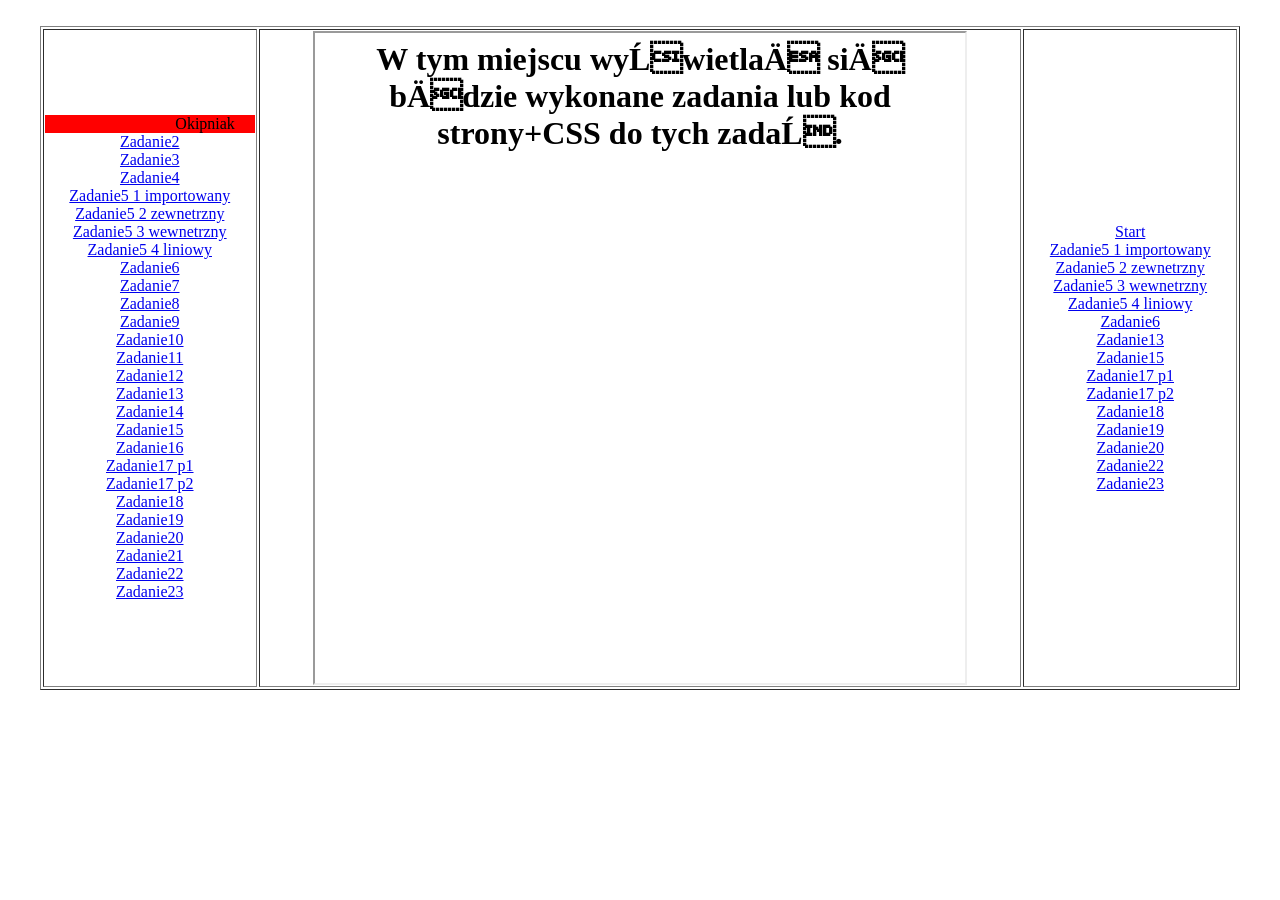
<file: index.html>
<html>
<head>
<META HTTP-EQUIV="content-type" CONTENT="text/html; CHARSET="UTF-8">
</head>
<body>
<table width=95% border="1" align="center">
 <tr>
 <td width=18% align=center>
  <marquee bgcolor="red">Okipniak</marquee> 
  <br>
 <a href="zadanie2.html" target="strony">Zadanie2</a>
 <br>
 <a href="zadanie3.html" target="strony">Zadanie3</a>
  <br>
  <a href="zadanie4.html" target="strony">Zadanie4</a>
 <br>
 <a href="okip_z5_1.html" target="strony">Zadanie5 1 importowany</a>
  <br>
 <a href="okip_z5_2.html" target="strony">Zadanie5 2 zewnetrzny </a>
  <br>
 <a href="okip_z5_3.html" target="strony">Zadanie5 3 wewnetrzny</a>
  <br>
   <a href="okip_z5_4.html" target="strony">Zadanie5 4 liniowy</a>
  <br>
 <a href="okip_z6.html" target="strony">Zadanie6</a>
   <br>
 <a href="okip_z7.html" target="strony">Zadanie7</a>
  <br>
  <a href="okip_z8.html" target="strony">Zadanie8</a>
  <br>
   <a href="okip_z9.html" target="strony">Zadanie9</a>
  <br>
     <a href="okip_z10.html" target="strony">Zadanie10</a>
  <br>
       <a href="okip_z11.html" target="strony">Zadanie11</a>
  <br>
  <a href="okip_z12.html" target="strony">Zadanie12</a>
  <br>
  <a href="zadanie13_okip.html" target="strony">Zadanie13</a>
  <br>
  <a href="okip_z14.html" target="strony">Zadanie14</a>
    <br>
  <a href="okip_z15.html" target="strony">Zadanie15</a>
  <br>
  <a href="zadanie16_okip.html" target="strony">Zadanie16</a>
  <br>
  <a href="zadanie17_p1_okip.html" target="strony">Zadanie17 p1</a>
  <br>
  <a href="zadanie17_p2_okip.html" target="strony">Zadanie17 p2</a>
  <br>
  <a href="zadanie18_okip.html" target="strony">Zadanie18</a>
  <br>
  <a href="zadanie19_okip.html" target="strony">Zadanie19</a>
  <br>
  <a href="zadanie20_okip.html" target="strony">Zadanie20</a>
  <br>
  <a href="zadanie21_okip.html" target="strony">Zadanie21</a>
  <br>
  <a href="zadanie22_okip.html" target="strony">Zadanie22</a>
  <br>
  <a href="zadanie23_okip.html" target="strony">Zadanie23</a>
  <br>
 </td>
  
 <td align=center><iframe width=650 height=650 name="strony" src="start.html" border="0"></iframe>
 </td>
  <br>
 <td width=18% align=center><a href="start.html" target="strony">Start</a>
  <br>
  <a href="z5_kod_okip_imp.html" target="strony">Zadanie5 1 importowany</a>
  <br>
  <a href="z5_kod_zew_okip.html" target="strony">Zadanie5 2 zewnetrzny</a>
  <br>
  <a href="z5_kod_wew_okip.html" target="strony">Zadanie5 3 wewnetrzny</a>
  <br>
  <a href="z5_kod_lin_okip.html" target="strony">Zadanie5 4 liniowy</a>
  <br>
  <a href="z6_kod_okip.html" target="strony">Zadanie6</a>
  <br>
  <a href="z13_kod_okip.html" target="strony">Zadanie13</a>
  <br>
    <a href="z15_kod_okip.html" target="strony">Zadanie15</a>
  <br>
  <a href="zadanie17_p1_okip_kod.html" target="strony">Zadanie17 p1</a>
  <br>
  <a href="zadanie17_p2_okip_kod.html" target="strony">Zadanie17 p2</a>
  <br>
  <a href="zadanie18_okip_kod.html" target="strony">Zadanie18</a>
  <br>
  <a href="zadanie19_okip_kod.html" target="strony">Zadanie19</a>
  <br>
  <a href="zadanie20_okip_kod.html" target="strony">Zadanie20</a>
  <br>
  <a href="zadanie22_okip_kod.html" target="strony">Zadanie22</a>
  <br>
  <a href="zadanie23_okip_kod.html" target="strony">Zadanie23</a>
  <br>
 </td>
 </tr>
</table>
</body>


 
</html>
</file>
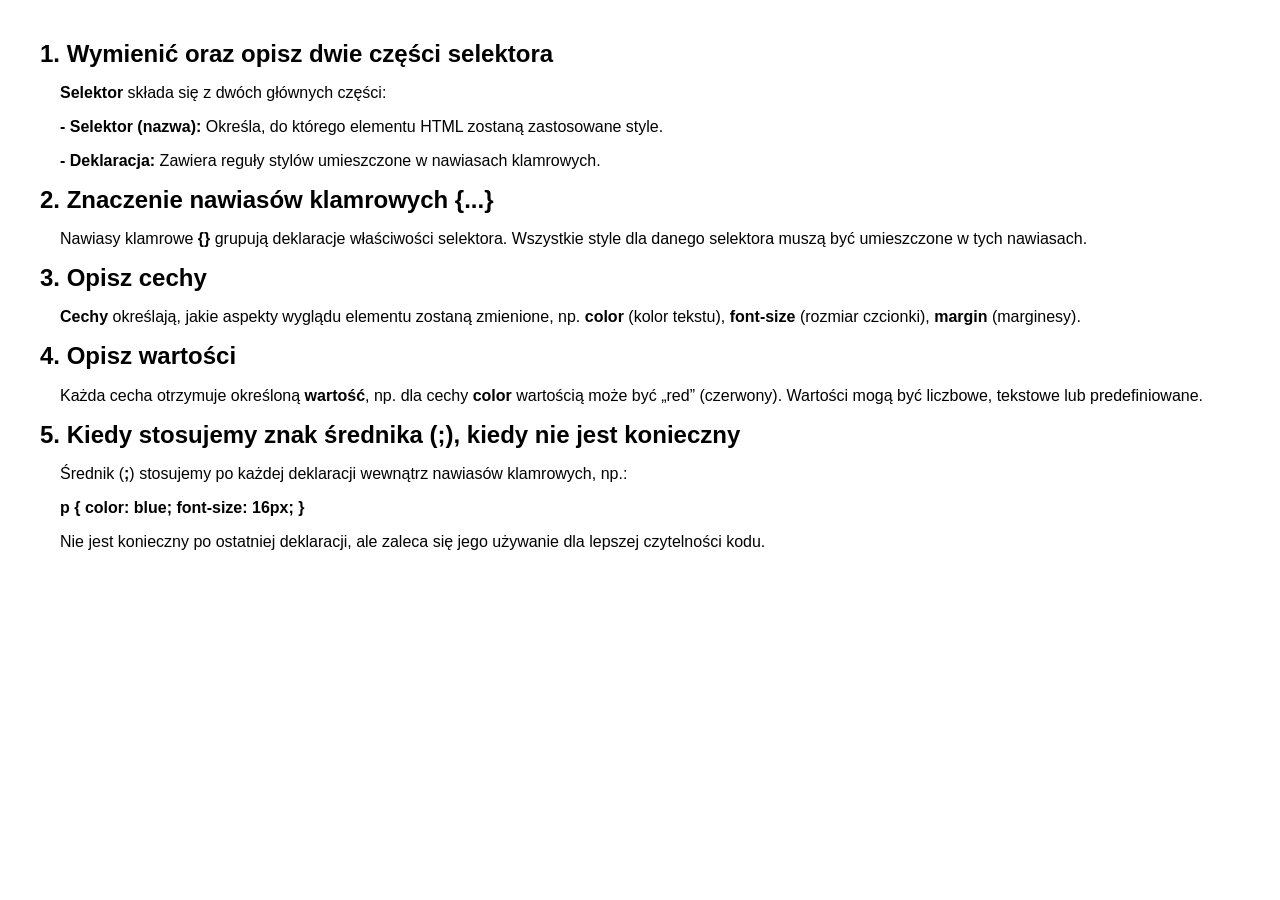
<file: okip_z10.html>
<!DOCTYPE html>
<html lang="pl">
<head>
     <!-- Okipniak, 11.03.2025 -->
    <meta charset="UTF-8">
    <meta name="viewport" content="width=device-width, initial-scale=1.0">
    <title>Budowa selektora</title>
    <style>
        body {
            font-family: Arial, sans-serif;
            margin: 40px;
        }
        h1 {
            font-size: 24px;
        }
        p {
            text-indent: 20px;
        }
        b {
            font-weight: bold;
        }
    </style>
</head>
<body>
    <!-- Okipniak, 11.03.2025 -->
    <h1>1. Wymienić oraz opisz dwie części selektora</h1>
    <p><b>Selektor</b> składa się z dwóch głównych części:</p>
    <p><b>- Selektor (nazwa):</b> Określa, do którego elementu HTML zostaną zastosowane style.</p>
    <p><b>- Deklaracja:</b> Zawiera reguły stylów umieszczone w nawiasach klamrowych.</p>

    <h1>2. Znaczenie nawiasów klamrowych {...}</h1>
    <p>Nawiasy klamrowe <b>{}</b> grupują deklaracje właściwości selektora. Wszystkie style dla danego selektora muszą być umieszczone w tych nawiasach.</p>

    <h1>3. Opisz cechy</h1>
    <p><b>Cechy</b>  określają, jakie aspekty wyglądu elementu zostaną zmienione, np. <b>color</b> (kolor tekstu), <b>font-size</b> (rozmiar czcionki), <b>margin</b> (marginesy).</p>

    <h1>4. Opisz wartości</h1>
    <p>Każda cecha otrzymuje określoną <b>wartość</b>, np. dla cechy <b>color</b> wartością może być „red” (czerwony). Wartości mogą być liczbowe, tekstowe lub predefiniowane.</p>

    <h1>5. Kiedy stosujemy znak średnika (;), kiedy nie jest konieczny</h1>
    <p>Średnik (<b>;</b>) stosujemy po każdej deklaracji wewnątrz nawiasów klamrowych, np.:</p>
    <p><b>p { color: blue; font-size: 16px; }</b></p>
    <p>Nie jest konieczny po ostatniej deklaracji, ale zaleca się jego używanie dla lepszej czytelności kodu.</p>
    <!-- Okipniak, 11.03.2025 -->
</body>
</html>
</file>
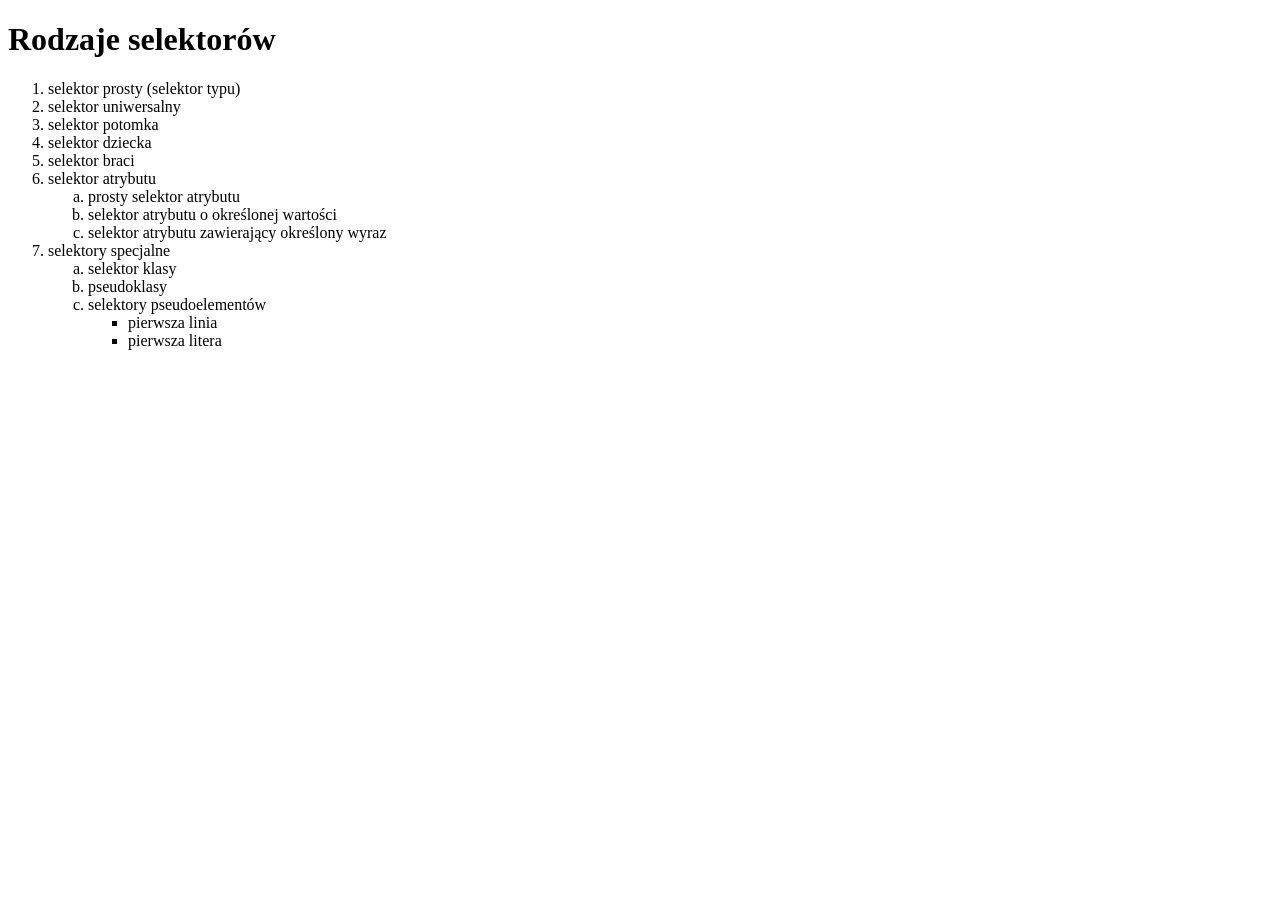
<file: okip_z11.html>
<!DOCTYPE html>
<html lang="pl">
<head>
 <!-- Okipniak, 11.03.2025 -->
</head>
<body>
     <!-- Okipniak, 11.03.2025 -->
    <h1>Rodzaje selektorów</h1>
    <ol>
        <li>selektor prosty (selektor typu)</li>
        <li>selektor uniwersalny</li>
        <li>selektor potomka</li>
        <li>selektor dziecka</li>
        <li>selektor braci</li>
        <li>selektor atrybutu
            <ol type="a">
                <li>prosty selektor atrybutu</li>
                <li>selektor atrybutu o określonej wartości</li>
                <li>selektor atrybutu zawierający określony wyraz</li>
            </ol>
        </li>
        <li>selektory specjalne
            <ol type="a">
                <li>selektor klasy</li>
                <li>pseudoklasy</li>
                <li>selektory pseudoelementów
                    <ul>
                        <li>pierwsza linia</li>
                        <li>pierwsza litera</li>
                    </ul>
                </li>
            </ol>
        </li>
    </ol>
     <!-- Okipniak, 11.03.2025 -->
</body>
</html>
</file>
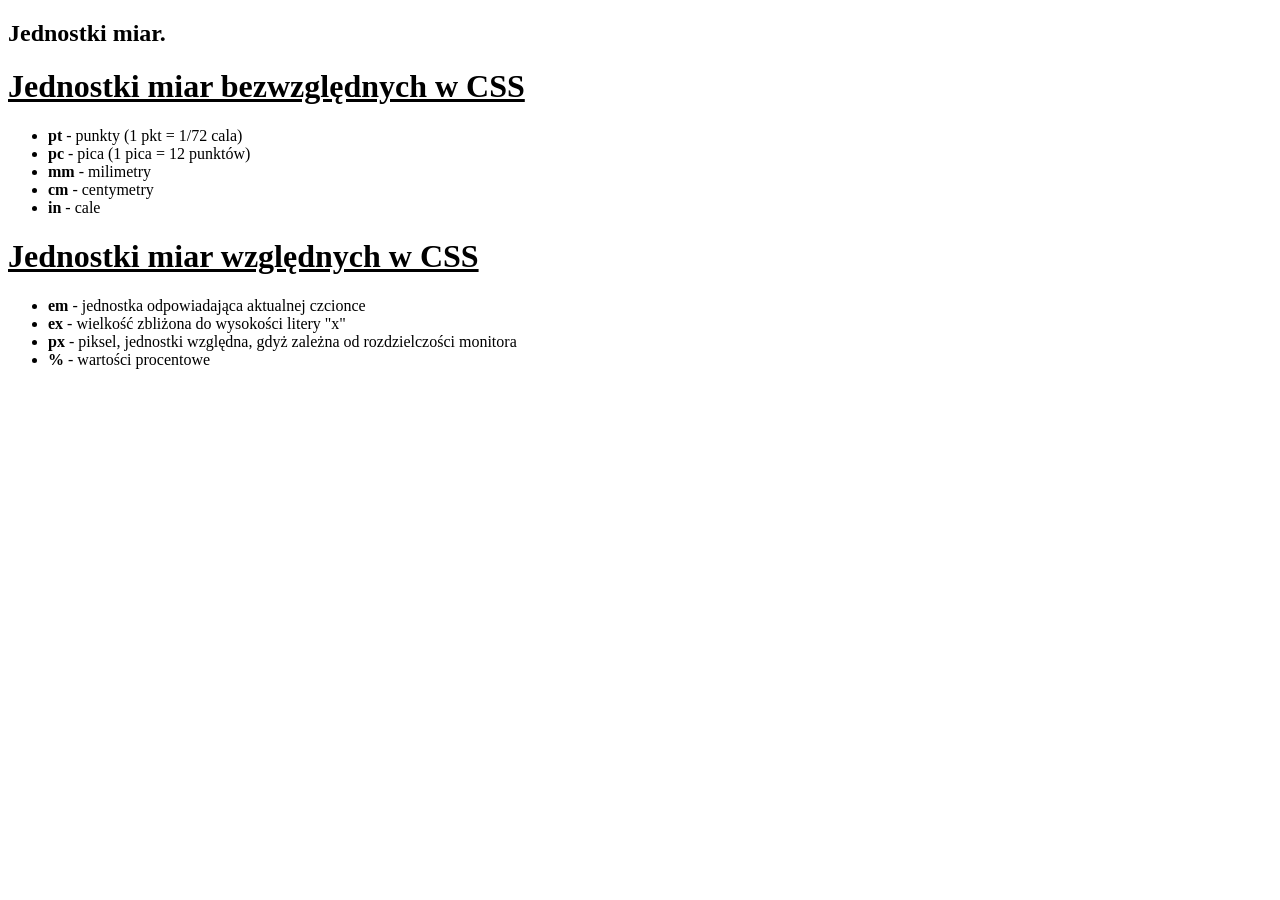
<file: okip_z12.html>
<!DOCTYPE html>
<html lang="pl">
<head>
         <!-- Okipniak, 11.03.2025 -->
    <meta charset="UTF-8">
    <title>Jednostki miar w CSS</title>
</head>
<body>
     <!-- Okipniak, 11.03.2025 -->
    <h2>Jednostki miar.</h2>

    <h1><u>Jednostki miar bezwzględnych w CSS</u></h1>
    <ul>
        <li><b>pt</b> - punkty (1 pkt = 1/72 cala)</li>
        <li><b>pc</b> - pica (1 pica = 12 punktów)</li>
        <li><b>mm</b> - milimetry</li>
        <li><b>cm</b> - centymetry</li>
        <li><b>in</b> - cale</li>
    </ul>

    <h1><u>Jednostki miar względnych w CSS</u></h1>
    <ul>
        <li><b>em</b> - jednostka odpowiadająca aktualnej czcionce</li>
        <li><b>ex</b> - wielkość zbliżona do wysokości litery "x"</li>
        <li><b>px</b> - piksel, jednostki względna, gdyż zależna od rozdzielczości monitora</li>
        <li><b>%</b> - wartości procentowe</li>
    </ul>
     <!-- Okipniak, 11.03.2025 -->
</body>
</html>
</file>
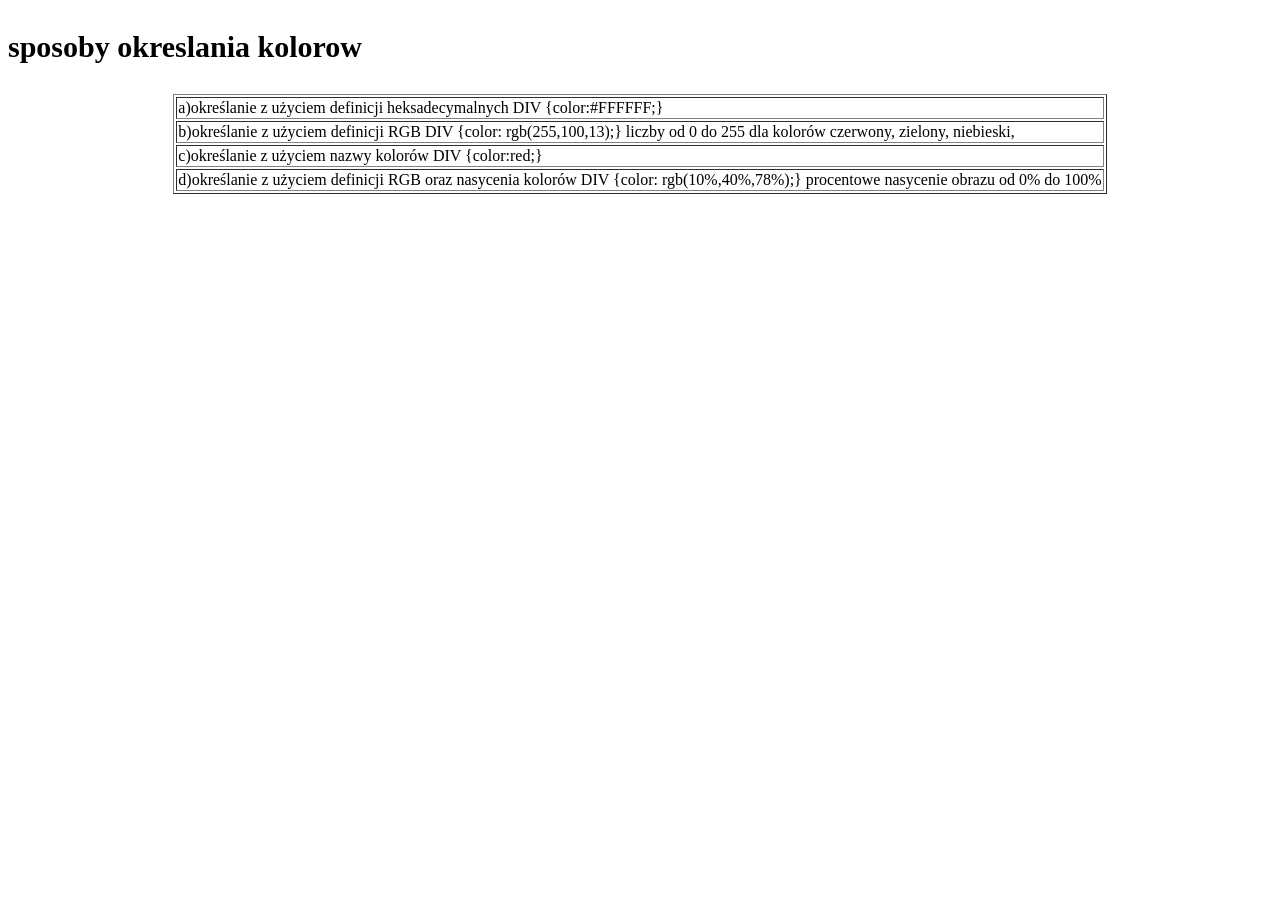
<file: okip_z14.html>
<!DOCTYPE html>
<head>
 <!-- Okipniak, 11.03.2025 -->
    <style>
        p{
            font-size: 30px;
        }
    </style>
<body>
    <p align="left"><b>sposoby okreslania kolorow</b></p>
    <table border="1" align="center">

       

        <tr>

            <td>a)określanie z użyciem definicji heksadecymalnych

                DIV {color:#FFFFFF;}</td>

            

        </tr>

        <tr>

            <td>b)określanie z użyciem definicji RGB

                DIV {color: rgb(255,100,13);}

                liczby od 0 do 255 dla kolorów czerwony, zielony, niebieski,</td>

         

        </tr>

        <tr>

            <td>c)określanie z użyciem nazwy kolorów

                DIV {color:red;}

                </td>

           

        </tr>

        <tr>

            <td>d)określanie z użyciem definicji RGB oraz nasycenia kolorów

                DIV {color: rgb(10%,40%,78%);} procentowe nasycenie obrazu od 0% do 100%</td>
        </tr>
    </table>
</body>
</head>
 <!-- Okipniak, 11.03.2025 -->
</html>
</file>
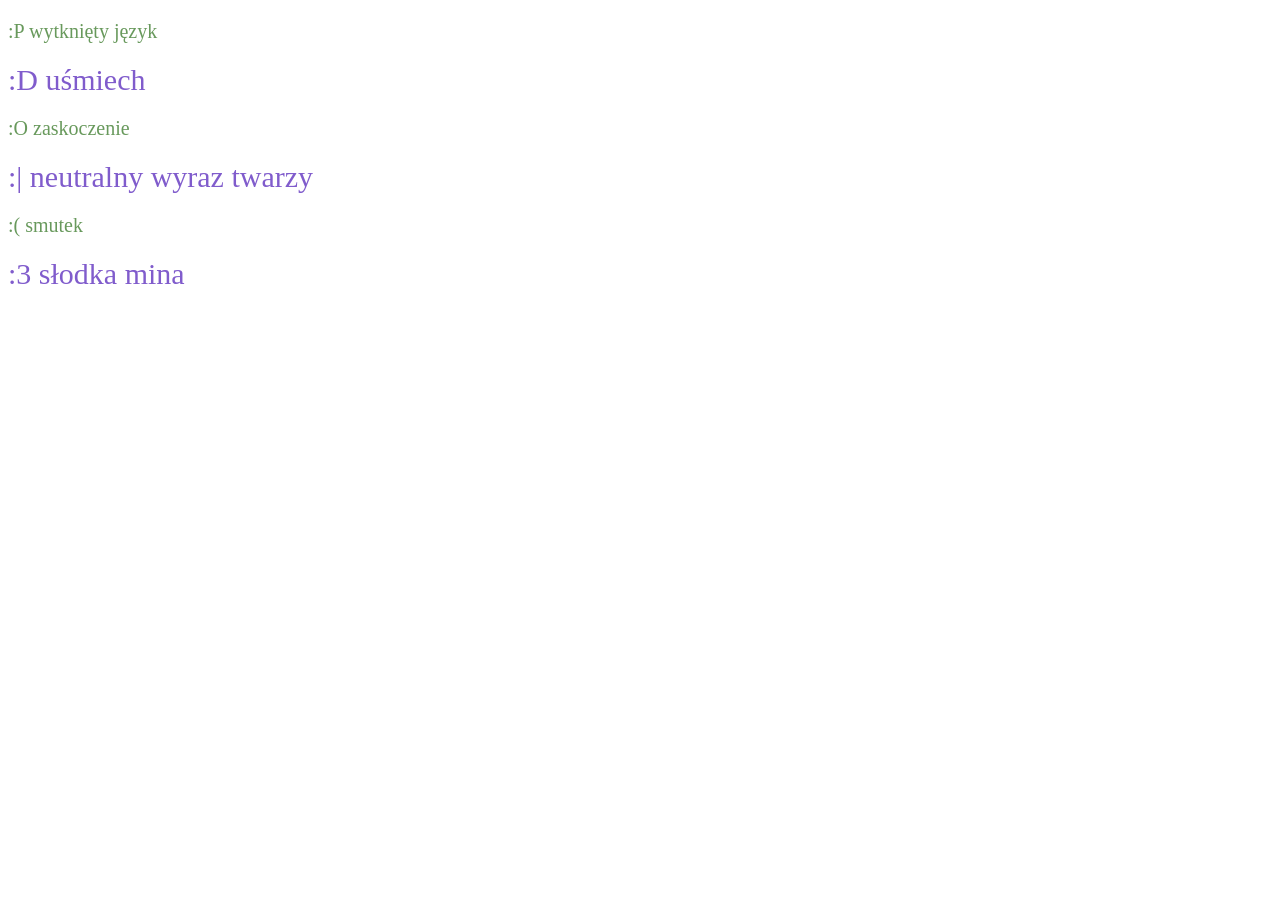
<file: okip_z15.html>
<!DOCTYPE html>
<html lang="pl">
<head>
         <!-- Okipniak, 11.03.2025 -->
    <meta charset="UTF-8">
    <meta name="viewport" content="width=device-width, initial-scale=1.0">
    <title>Emotikony</title>
    	<style>
 	@import url("okip_z15.css ");
 	</style> 
</head>
<body bgcolor-"blue">
    <p>:P wytknięty język</p>
    :D uśmiech
    <p>:O zaskoczenie</p>
    :| neutralny wyraz twarzy
    <p>:( smutek</p>
    :3 słodka mina
 <!-- Okipniak, 11.03.2025 -->
</body>
</html>
</file>
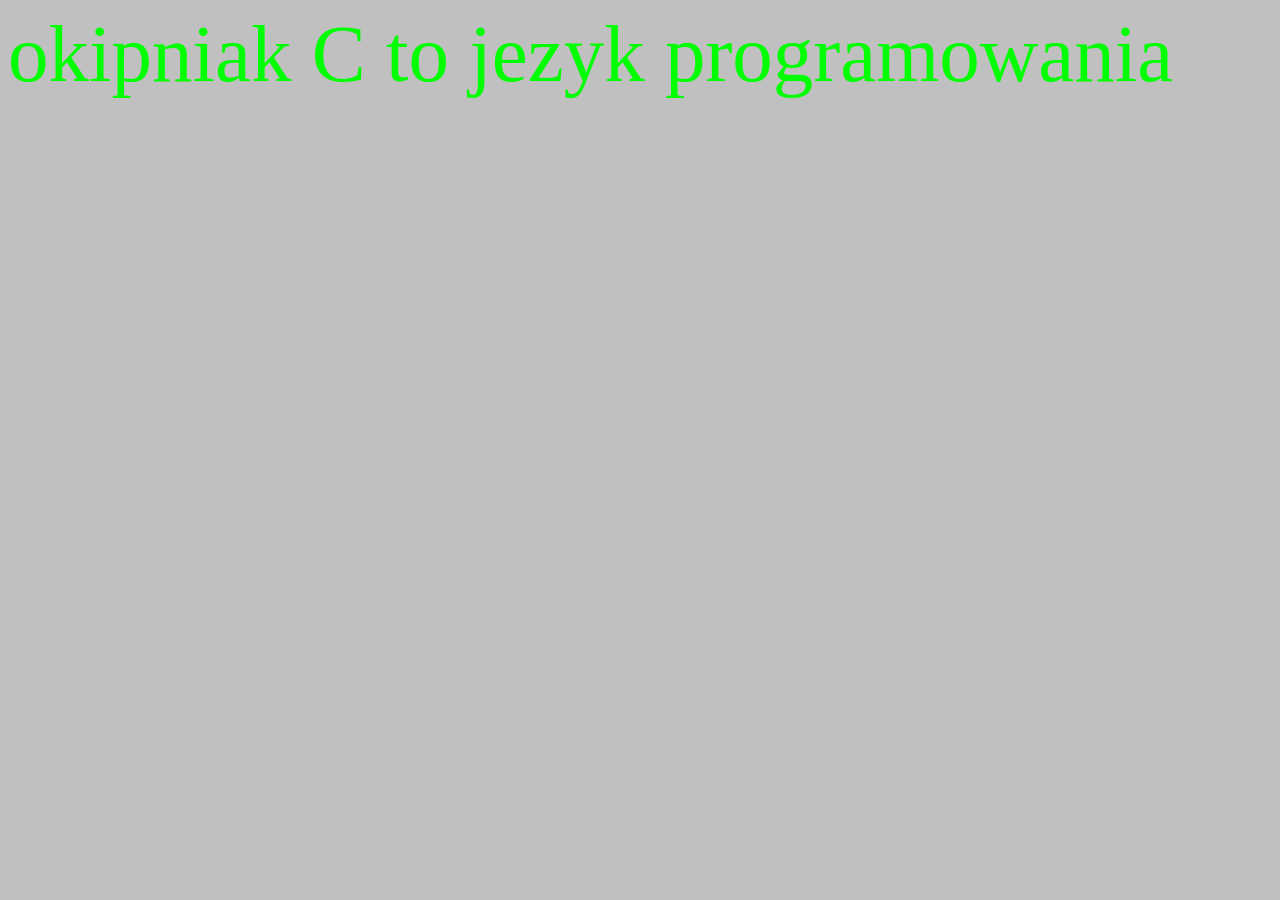
<file: okip_z5_1.html>
<html>
<head>
<title>styl importowany</title>
<meta http-equiv="Content-Type" content="text/html; charset=utf-8">
<!-- importowany -->
 <style>
 @import url("okip_z5_1.css ");
 </style>
</head>
<body bgcolor="silver">
 <p> okipniak C to jezyk programowania</p>
 <!-- Okipniak, 11.03.2025 -->
 </body>
</html>
</file>
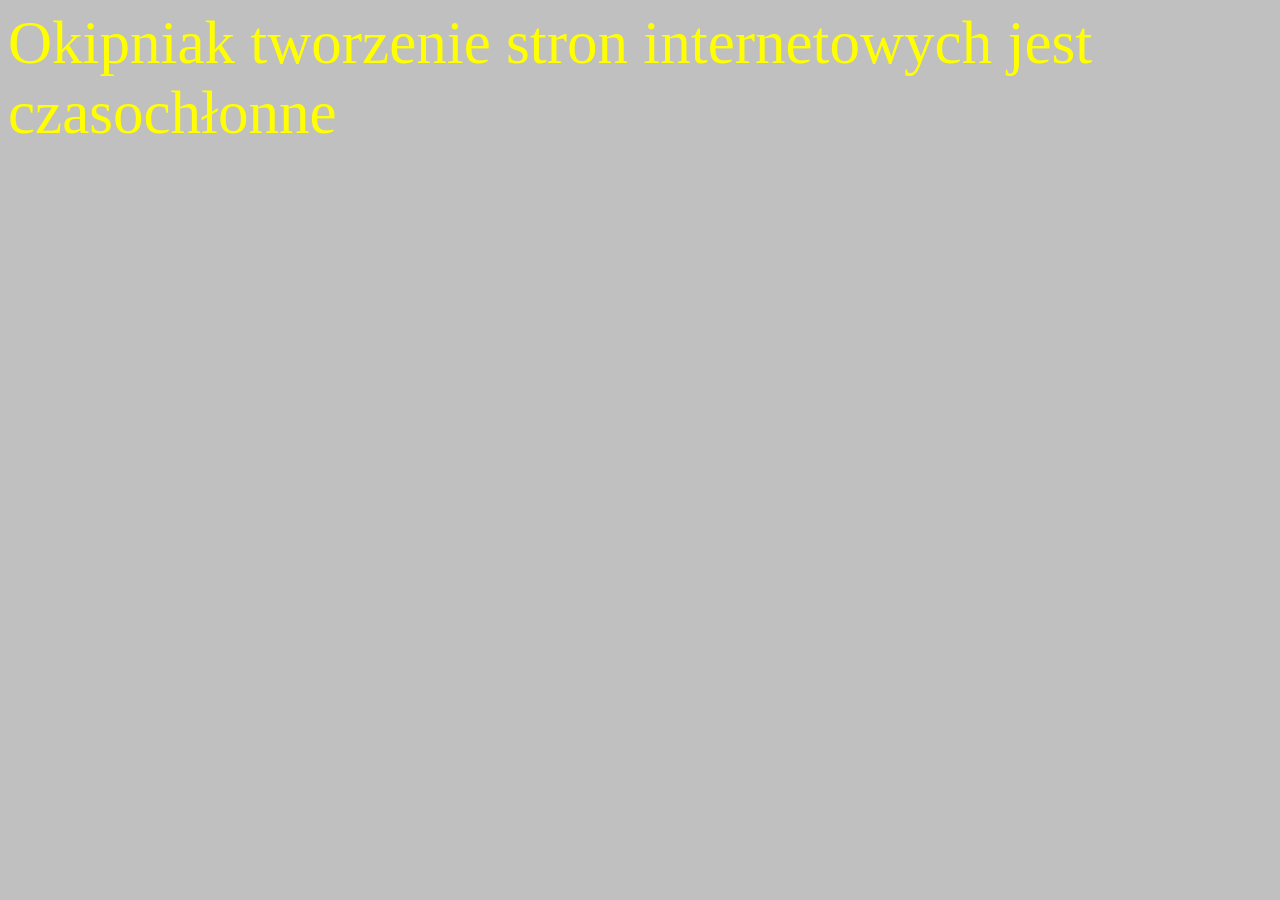
<file: okip_z5_2.html>
<html>
<head>
<title>styl zewnetrzny</title>
<meta http-equiv="Content-Type" content="text/html; charset=utf-8">
<!-- zewnetrzne -->
 <LINK href="okip_z5_2.css" rel="stylesheet" 
type="text/CSS">
</head>
<body bgcolor="silver">
  <p> Okipniak tworzenie stron  internetowych jest czasochłonne <p>
<!-- Okipniak, 11.03.2025 -->
 </body>
</html>
</file>
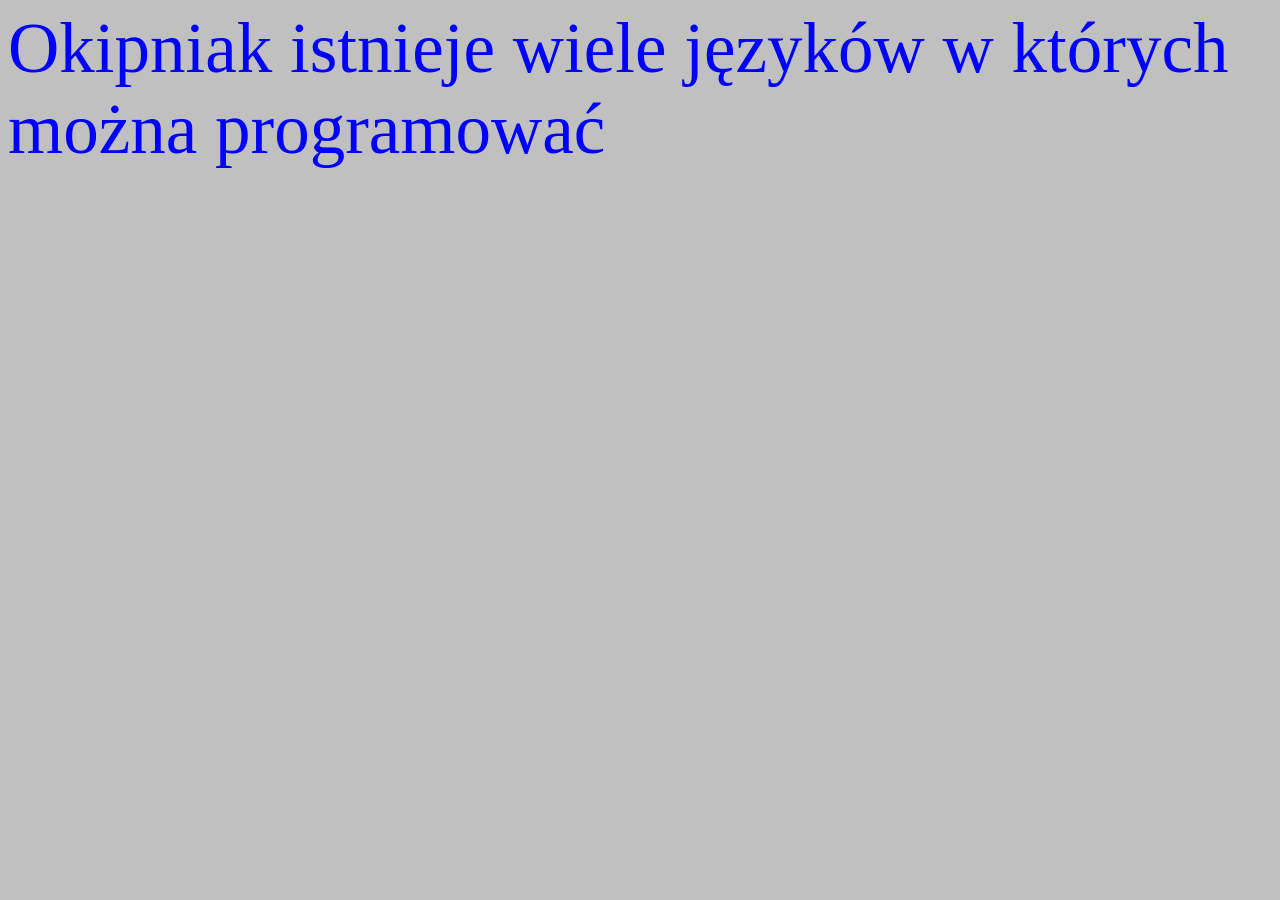
<file: okip_z5_3.html>
<html>
<head>
<title>styl zewnetrzne</title>
<meta http-equiv="Content-Type" content="text/html; charset=utf-8">
<!-- wewnetrzny -->
 <style>
 p {
 color: blue;
 font-size: 71px;
 }
</style>
</head>
<body bgcolor="silver">
 <p> Okipniak istnieje wiele języków w których można programować </p>
     <!-- Okipniak, 11.03.2025 -->
 </body>
</html>
</file>
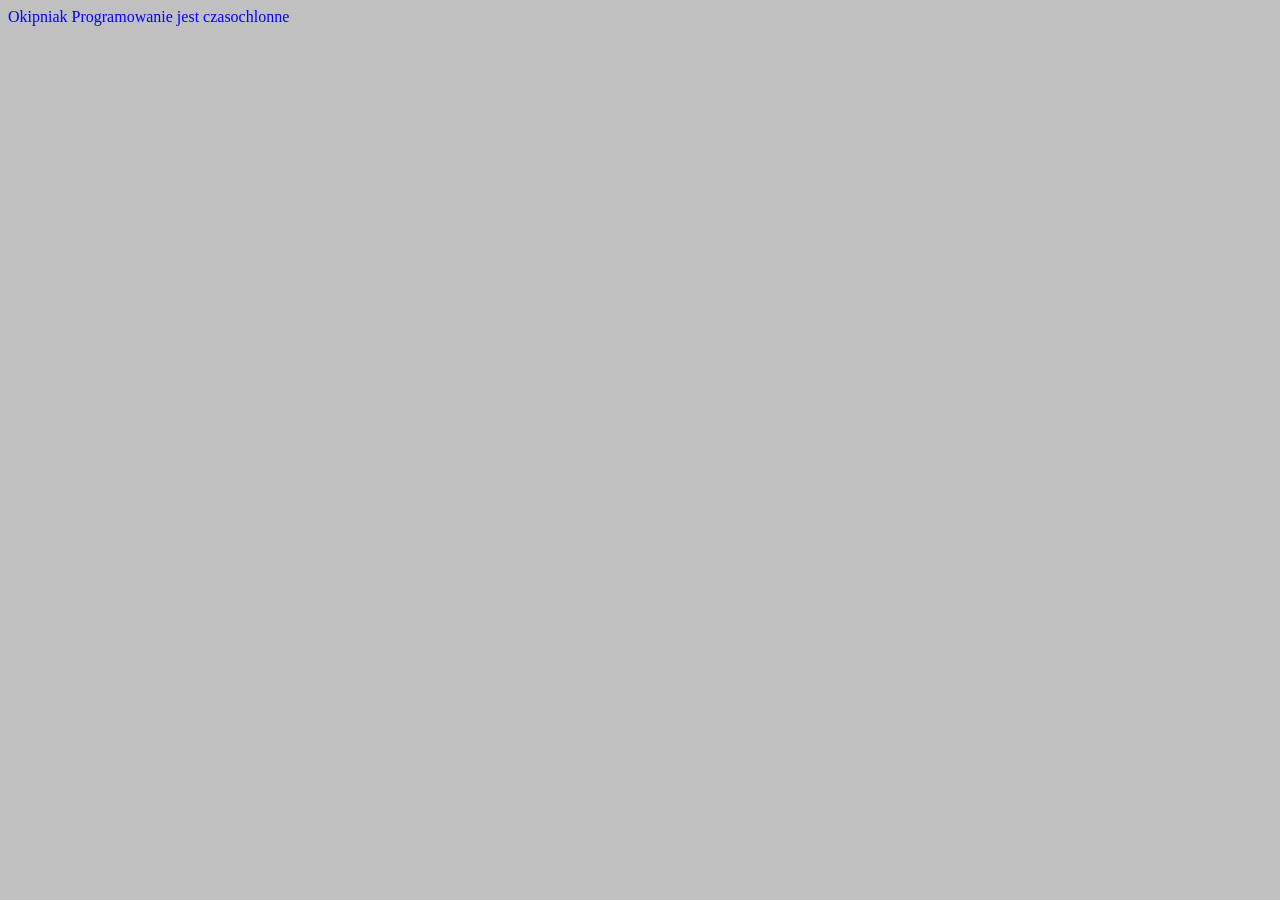
<file: okip_z5_4.html>
<html> 
 <head> 
 <title>styl zewnetrzne</title> 
 <meta http-equiv="Content-Type" content="text/html; charset=utf-8"> 
 <!--    liniowy         --> 
 </head> 
 <body bgcolor="silver"> 
       <p style="color: blue;font-size: 51 px;"> Okipniak Programowanie jest czasochlonne </p>
  <!-- Okipniak, 11.03.2025 -->
      </body> 
</html>
</file>
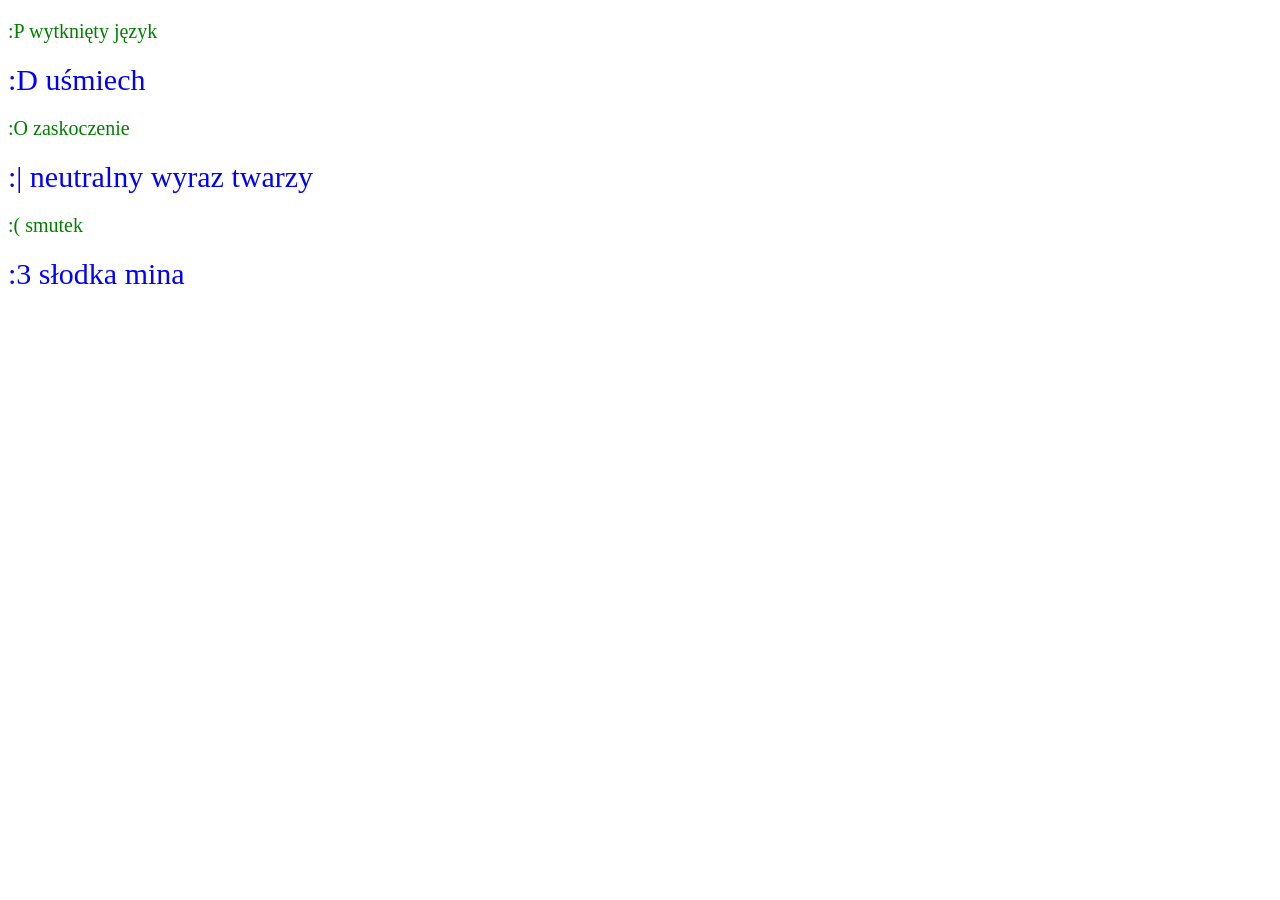
<file: okip_z6.html>
<!DOCTYPE html>
<html lang="pl">
<head>
    <meta charset="UTF-8">
    <meta name="viewport" content="width=device-width, initial-scale=1.0">
    <title>Emotikony</title>
    	<style>
 	@import url("okip_z6.css ");
 	</style> 
</head>
<body bgcolor-"blue">
    <p>:P wytknięty język</p>
    :D uśmiech
    <p>:O zaskoczenie</p>
    :| neutralny wyraz twarzy
    <p>:( smutek</p>
    :3 słodka mina
</body>
</html>
</file>
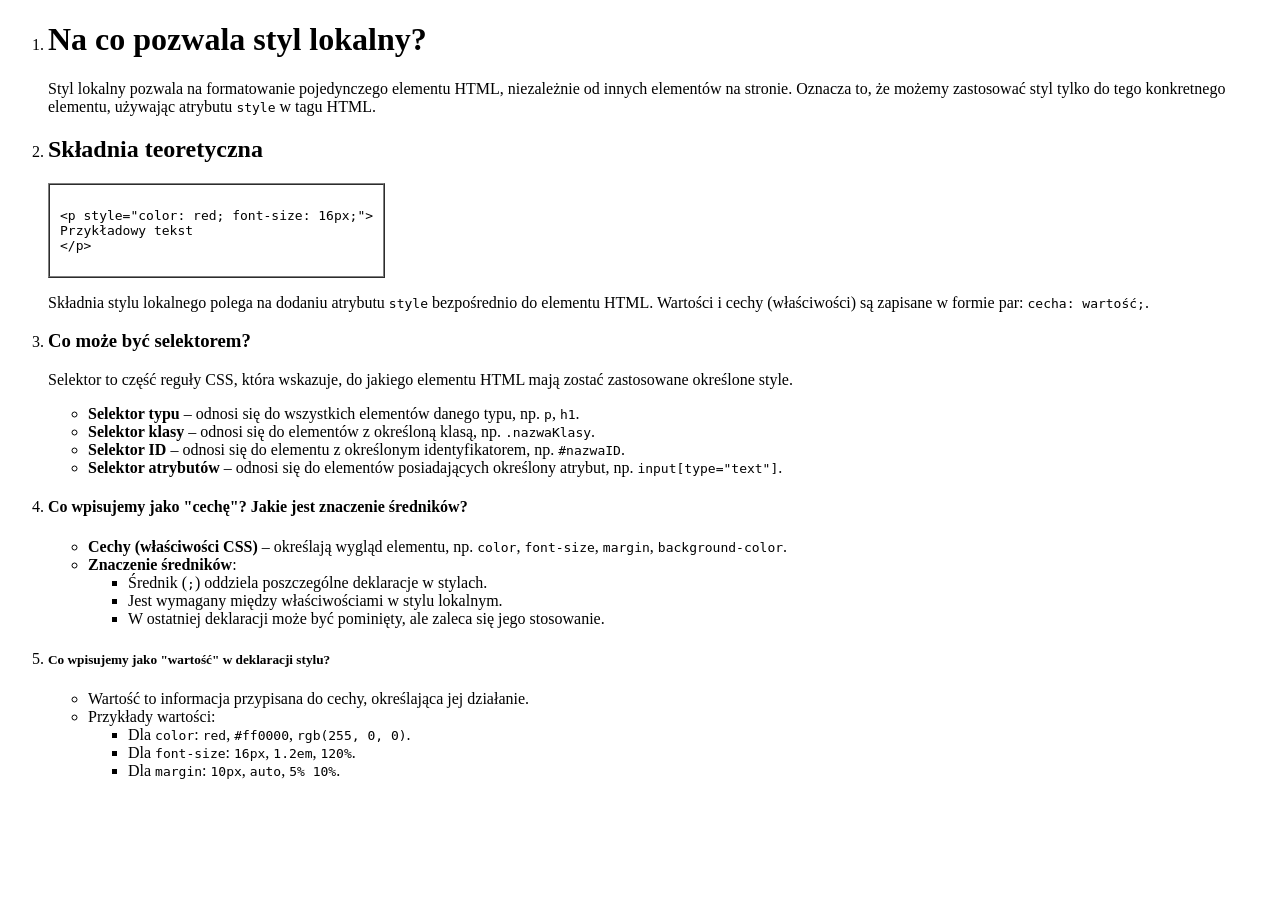
<file: okip_z7.html>
<!DOCTYPE html>
<html lang="pl">
<head>
        <!-- Okipniak, 11.03.2025 -->
    <meta charset="UTF-8">
    <meta name="viewport" content="width=device-width, initial-scale=1.0">
    <title>Styl wpisany</title>
</head>
<body>
<ol type="1">
<li><h1>Na co pozwala styl lokalny?</h1>
<p>Styl lokalny pozwala na formatowanie pojedynczego elementu HTML, niezależnie od innych elementów na stronie. Oznacza to, że możemy zastosować styl tylko do tego konkretnego elementu, używając atrybutu <code>style</code> w tagu HTML.</p>

<li><h2>Składnia teoretyczna</h2>
<table border="1" cellspacing="0" cellpadding="10">
<tr>
<td>
<pre>
&lt;p style="color: red; font-size: 16px;"&gt;
Przykładowy tekst
&lt;/p&gt;
</pre>
</td>
</tr>
</table>
<p>Składnia stylu lokalnego polega na dodaniu atrybutu <code>style</code> bezpośrednio do elementu HTML. Wartości i cechy (właściwości) są zapisane w formie par: <code>cecha: wartość;</code>.</p>

<li><h3>Co może być selektorem?</h3>
<p>Selektor to część reguły CSS, która wskazuje, do jakiego elementu HTML mają zostać zastosowane określone style.</p>
<ul>
<li><strong>Selektor typu</strong> – odnosi się do wszystkich elementów danego typu, np. <code>p</code>, <code>h1</code>.</li>
<li><strong>Selektor klasy</strong> – odnosi się do elementów z określoną klasą, np. <code>.nazwaKlasy</code>.</li>
<li><strong>Selektor ID</strong> – odnosi się do elementu z określonym identyfikatorem, np. <code>#nazwaID</code>.</li>
<li><strong>Selektor atrybutów</strong> – odnosi się do elementów posiadających określony atrybut, np. <code>input[type="text"]</code>.</li>
</ul>

<li><h4>Co wpisujemy jako "cechę"? Jakie jest znaczenie średników?</h4>
<ul>
<li><strong>Cechy (właściwości CSS)</strong> – określają wygląd elementu, np. <code>color</code>, <code>font-size</code>, <code>margin</code>, <code>background-color</code>.</li>
<li><strong>Znaczenie średników</strong>:
<ul>
<li>Średnik (<code>;</code>) oddziela poszczególne deklaracje w stylach.</li>
<li>Jest wymagany między właściwościami w stylu lokalnym.</li>
<li>W ostatniej deklaracji może być pominięty, ale zaleca się jego stosowanie.</li>
</ul>
</li>
</ul>

<li><h5>Co wpisujemy jako "wartość" w deklaracji stylu?</h5>
<ul>
<li>Wartość to informacja przypisana do cechy, określająca jej działanie.</li>
<li>Przykłady wartości:
<ul>
<li>Dla <code>color</code>: <code>red</code>, <code>#ff0000</code>, <code>rgb(255, 0, 0)</code>.</li>
<li>Dla <code>font-size</code>: <code>16px</code>, <code>1.2em</code>, <code>120%</code>.</li>
<li>Dla <code>margin</code>: <code>10px</code>, <code>auto</code>, <code>5% 10%</code>.</li>
</ul>
</li>
</ul>
<ol>
        <!-- Okipniak, 11.03.2025 -->
</body>
</html>
</file>
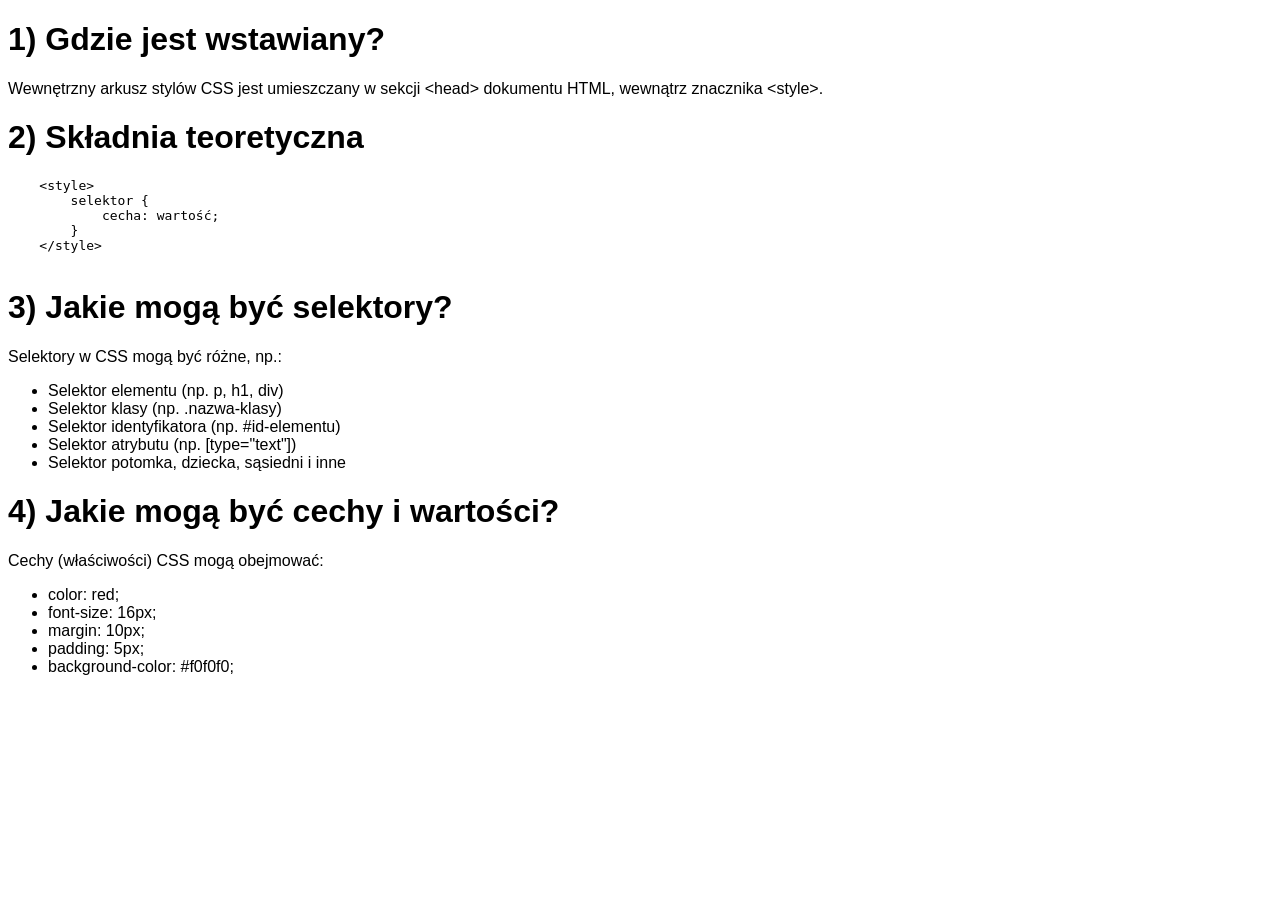
<file: okip_z8.html>
<!DOCTYPE html>
<html lang="pl">
<head>
        <!-- lukowski, 2.03.2025 -->
    <meta charset="UTF-8">
    <meta name="viewport" content="width=device-width, initial-scale=1.0">
    <title>Wewnętrzny Arkusz Stylów CSS</title>
    <style>
        body {
            font-family: Arial, sans-serif;
        }
    </style>
</head>
<body>
    <h1>1) Gdzie jest wstawiany?</h1>
    <p>Wewnętrzny arkusz stylów CSS jest umieszczany w sekcji &lt;head&gt; dokumentu HTML, wewnątrz znacznika &lt;style&gt;.</p>
    
    <h1>2) Składnia teoretyczna</h1>
    <pre>
    &lt;style&gt;
        selektor {
            cecha: wartość;
        }
    &lt;/style&gt;
    </pre>
    
    <h1>3) Jakie mogą być selektory?</h1>
    <p>Selektory w CSS mogą być różne, np.:</p>
    <ul>
        <li>Selektor elementu (np. p, h1, div)</li>
        <li>Selektor klasy (np. .nazwa-klasy)</li>
        <li>Selektor identyfikatora (np. #id-elementu)</li>
        <li>Selektor atrybutu (np. [type="text"])</li>
        <li>Selektor potomka, dziecka, sąsiedni i inne</li>
    </ul>
    
    <h1>4) Jakie mogą być cechy i wartości?</h1>
    <p>Cechy (właściwości) CSS mogą obejmować:</p>
    <ul>
        <li>color: red;</li>
        <li>font-size: 16px;</li>
        <li>margin: 10px;</li>
        <li>padding: 5px;</li>
        <li>background-color: #f0f0f0;</li>
    </ul>
        <!-- lukowski, 2.03.2025 -->
    
</body>
</html>
</file>
<file: okip_z5_2.css>
p {
color: yellow;
font-size: 61px;
<!-- Okipniak, 11.03.2025 -->
 }
</file>
